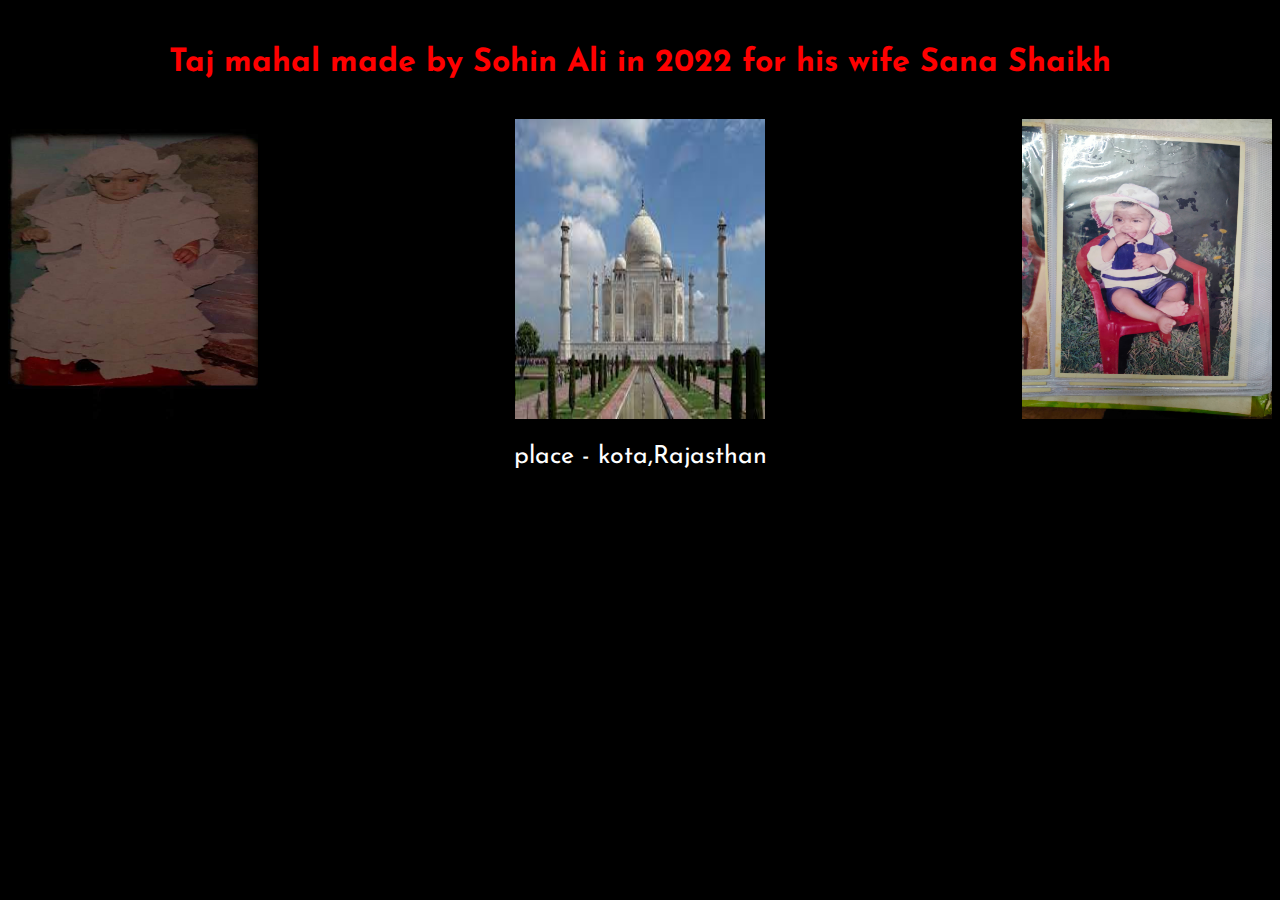
<file: index.html>
<!DOCTYPE html>
<html>
<head>
	<meta charset="utf-8">
	<meta name="viewport" content="width=device-width, initial-scale=1">
	<style> @import url('https://fonts.googleapis.com/css2?family=Josefin+Sans:ital,wght@1,700&display=swap'); </style>
	<title>page1</title>
	</head>
<body bgcolor="black"><center><br>
	<h1 style="color:red; font-family: 'Josefin Sans', sans-serif;">Taj mahal made by Sohin Ali in 2022 for his wife Sana Shaikh</h1>
	<br> <img src="girl.jpg" width="250px" height="300px" align="left">
	<img src="download.jpg" width="250px" height="300px" align="center">
	<img src="boy.jpg" width="250px" height="300px" align="right">

	<p style="font-family: 'Josefin Sans', sans-serif; font-size: 25px; color: white;">place - kota,Rajasthan</p>
</center>
</body>
</html>
</file>
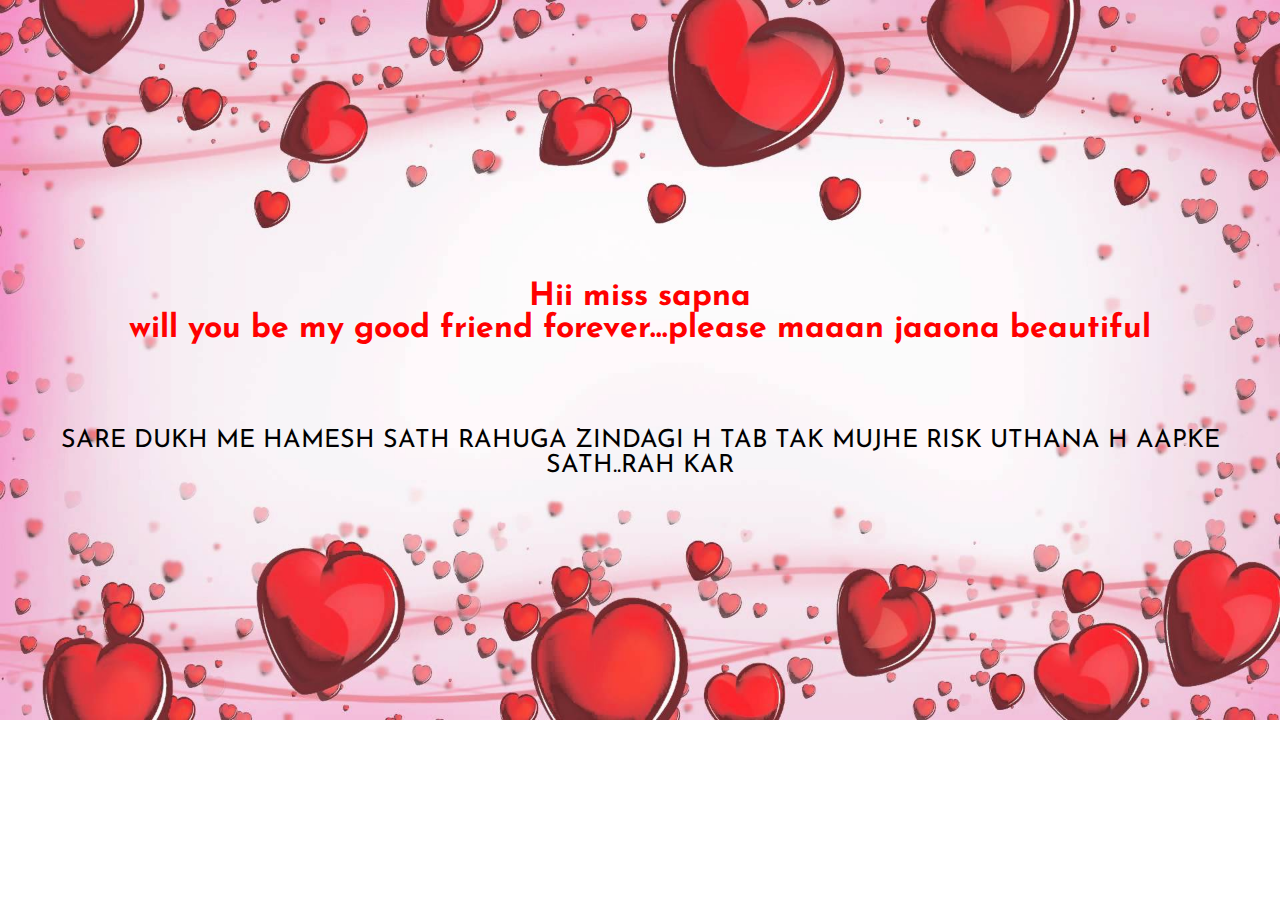
<file: page1.html>
<!DOCTYPE html>
<html>
<head>
	<meta charset="utf-8">
	<meta name="viewport" content="width=device-width, initial-scale=1">
	<style> @import url('https://fonts.googleapis.com/css2?family=Josefin+Sans:ital,wght@1,700&display=swap'); </style>
	<title>page1</title>
	</head>
<body style="background-image:url(pic.jpg);background-repeat:no-repeat;background-size: cover; " ><center>
	<br><br><br><br><br><br><br><br><br><br><br><br><br><br>
<h1 style="color:red; font-family: 'Josefin Sans', sans-serif;">Hii miss sapna <br>will you be my good friend forever...please maaan jaaona beautiful</h1><br><br>
	<p style="font-family: 'Josefin Sans', sans-serif; font-size: 25px;">SARE DUKH ME HAMESH SATH RAHUGA ZINDAGI H TAB TAK MUJHE RISK UTHANA H AAPKE SATH..RAH KAR </p>
</center>
</body>
</html>
</file>
